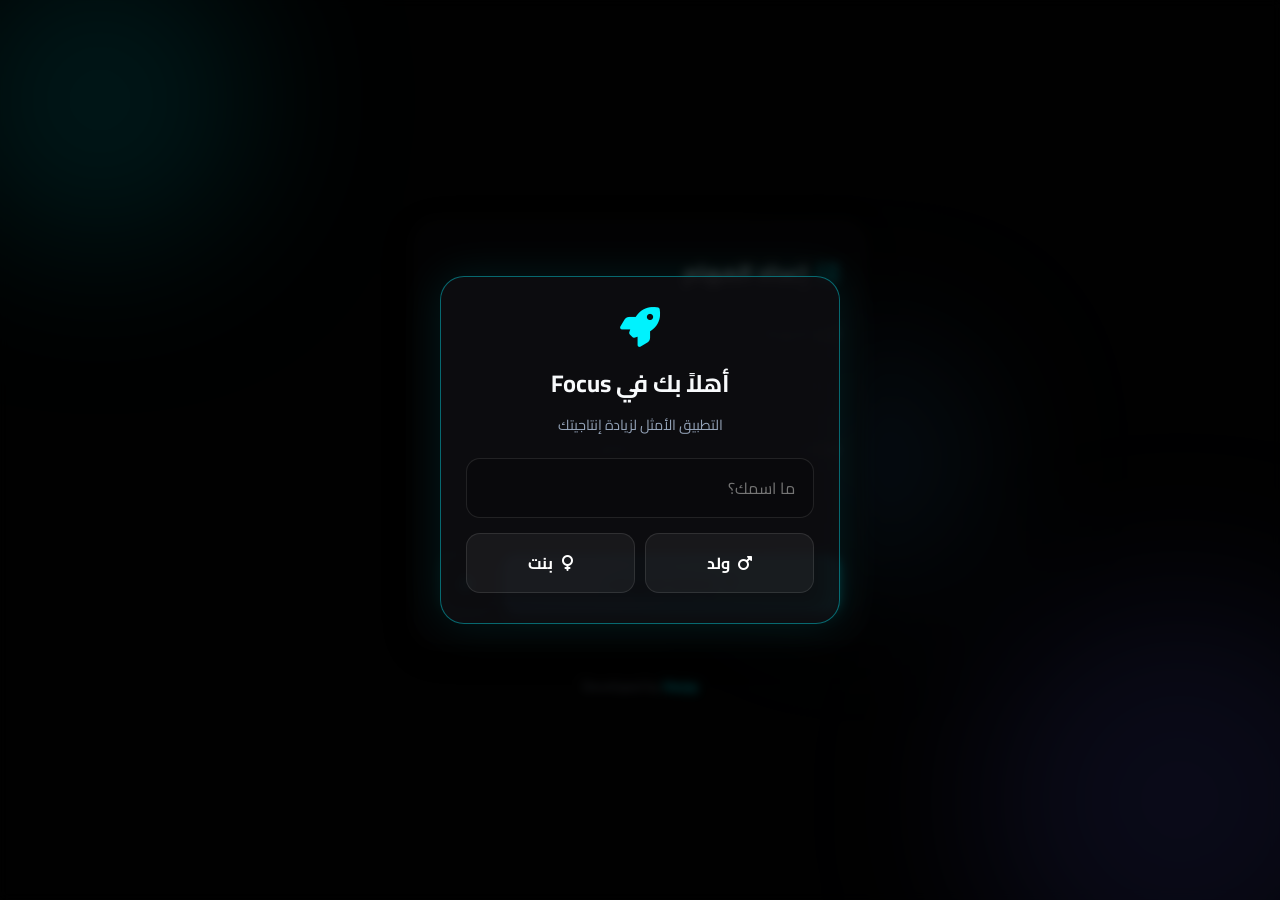
<file: index.html>
<!DOCTYPE html>
<html lang="ar" dir="rtl">
<head>
  <script async src="https://www.googletagmanager.com/gtag/js?id=G-584VY84B6Y"></script>
  <script>
    window.dataLayer = window.dataLayer || [];
    function gtag(){dataLayer.push(arguments);}
    gtag('js', new Date());
    gtag('config', 'G-584VY84B6Y');
  </script>
  
  <link rel="icon" href="h.png" type="image/png">
  <link rel="apple-touch-icon" href="h.png">
  <meta property="og:image" content="https://abdelraouf-harpy.github.io/focus/h.png">
  <meta property="og:image:width" content="1200">
  <meta property="og:image:height" content="630">
  
  <meta charset="UTF-8">
  <meta name="viewport" content="width=device-width, initial-scale=1.0, maximum-scale=1.0, user-scalable=no">
  <title>Focus | تركيز</title>
  
  <meta name="mobile-web-app-capable" content="yes">
  <meta name="apple-mobile-web-app-capable" content="yes">
  <meta name="apple-mobile-web-app-status-bar-style" content="black-translucent">
  <meta name="theme-color" content="#09090b">
  
  <link href="https://fonts.googleapis.com/css2?family=Cairo:wght@400;600;700;800&display=swap" rel="stylesheet">
  <link rel="stylesheet" href="https://cdnjs.cloudflare.com/ajax/libs/font-awesome/6.4.0/css/all.min.css">
  <link rel="stylesheet" href="style.css">
</head>
<body>

  <!-- Background Animated Elements -->
  <div class="bg-orb orb-1"></div>
  <div class="bg-orb orb-2"></div>
  <div class="bg-orb orb-3"></div>

  <!-- Welcome Modal (using native dialog or overlay) -->
  <div id="welcomeModal" class="overlay hidden">
    <div class="glass-panel modal-panel">
      <div class="modal-header">
        <i class="fa-solid fa-rocket modal-icon"></i>
        <h2>أهلاً بك في Focus</h2>
        <p>التطبيق الأمثل لزيادة إنتاجيتك</p>
      </div>
      <div class="modal-body">
        <input type="text" id="userNameInput" class="glass-input" placeholder="ما اسمك؟" autocomplete="off">
        <div class="gender-selection">
          <button class="glass-btn btn-gender" onclick="setGender('male')">
            <i class="fa-solid fa-mars"></i> ولد
          </button>
          <button class="glass-btn btn-gender" onclick="setGender('female')">
            <i class="fa-solid fa-venus"></i> بنت
          </button>
        </div>
      </div>
    </div>
  </div>

  <!-- Motivational Quotes Modal -->
  <div id="motivationalModal" class="overlay hidden">
    <div class="glass-panel modal-panel">
      <div id="modalEmoji" class="modal-emoji">🌟</div>
      <div id="quoteArea" class="quote-text">أنت بطل!</div>
      <button id="modalBtn" class="glass-btn btn-primary" onclick="core.closeModal()">
        استمرار <i class="fa-solid fa-arrow-left"></i>
      </button>
    </div>
  </div>

  <main class="app-container">
    <header class="app-header">
      <div id="userGlowHeader" class="user-greeting hidden" onclick="document.getElementById('welcomeModal').classList.remove('hidden')" title="تعديل الاسم">
        مرحباً، <span id="userDisplayName" class="glow-text"></span>
      </div>
    </header>

    <!-- Setup View -->
    <section id="setupView" class="glass-panel card-view">
      <h2 class="view-title"><i class="fa-solid fa-list-check"></i> إعداد المهام</h2>
      
      <div class="input-group">
        <label>اسم المهمة</label>
        <input type="text" id="tName" class="glass-input" placeholder="ماذا تريد أن تنجز؟" autocomplete="off">
      </div>
      
      <div class="time-row">
        <div class="input-group">
          <label>ساعات</label>
          <input type="number" id="tH" class="glass-input text-center" min="0" placeholder="0">
        </div>
        <div class="input-group">
          <label>دقائق</label>
          <input type="number" id="tM" class="glass-input text-center" min="0" max="59" placeholder="0">
        </div>
      </div>
      
      <div class="action-row">
        <button class="glass-btn btn-primary" onclick="core.add()">
          <i class="fa-solid fa-plus"></i> إضافة للمهمات
        </button>
        <button class="glass-btn btn-icon outline" onclick="core.startOpenTimer()" title="مؤقت حر">
          <i class="fa-solid fa-stopwatch"></i>
        </button>
      </div>

      <div id="tasksListContainer" class="tasks-list-container hidden">
        <h3 class="list-title">المهام المضافة:</h3>
        <ul id="tasksList" class="tasks-list"></ul>
      </div>

      <button id="startBtn" class="glass-btn btn-success hidden" onclick="core.begin()">
        <i class="fa-solid fa-play"></i> بدء التركيز
      </button>
    </section>

    <!-- Focus View -->
    <section id="focusView" class="glass-panel card-view hidden">
      <div class="task-info">
        <div class="active-badge">جارِ التنفيذ</div>
        <h2 id="activeTask" class="active-task-name">-</h2>
      </div>

      <div class="timer-container">
        <!-- SVG Progress Circle could be added here later -->
        <div class="timer-display" id="disp">00:00:00</div>
      </div>
      
      <div class="controls-row">
        <button id="pBtn" class="glass-btn btn-warning" onclick="core.toggle()">
          <i class="fa-solid fa-pause"></i> إيقاف مؤقت
        </button>
        <button class="glass-btn btn-secondary" onclick="core.reset()">
          <i class="fa-solid fa-rotate-left"></i> إعادة
        </button>
      </div>
      
      <button class="glass-btn btn-danger" onclick="core.finishOne()">
        <i class="fa-solid fa-check-double"></i> إنهاء الجلسة
      </button>
      
      <div id="nextTaskContainer" class="next-task-box">
        <span class="next-label">المهمة التالية:</span>
        <span id="nextTaskName" class="next-name">-</span>
      </div>
    </section>

    <footer class="app-footer">
      Developed by <a href="https://www.facebook.com/share/1epCcKiKJo/" target="_blank" class="glow-text">Harpy</a>
    </footer>
  </main>

  <script src="script.js"></script>
</body>
</html>
</file>
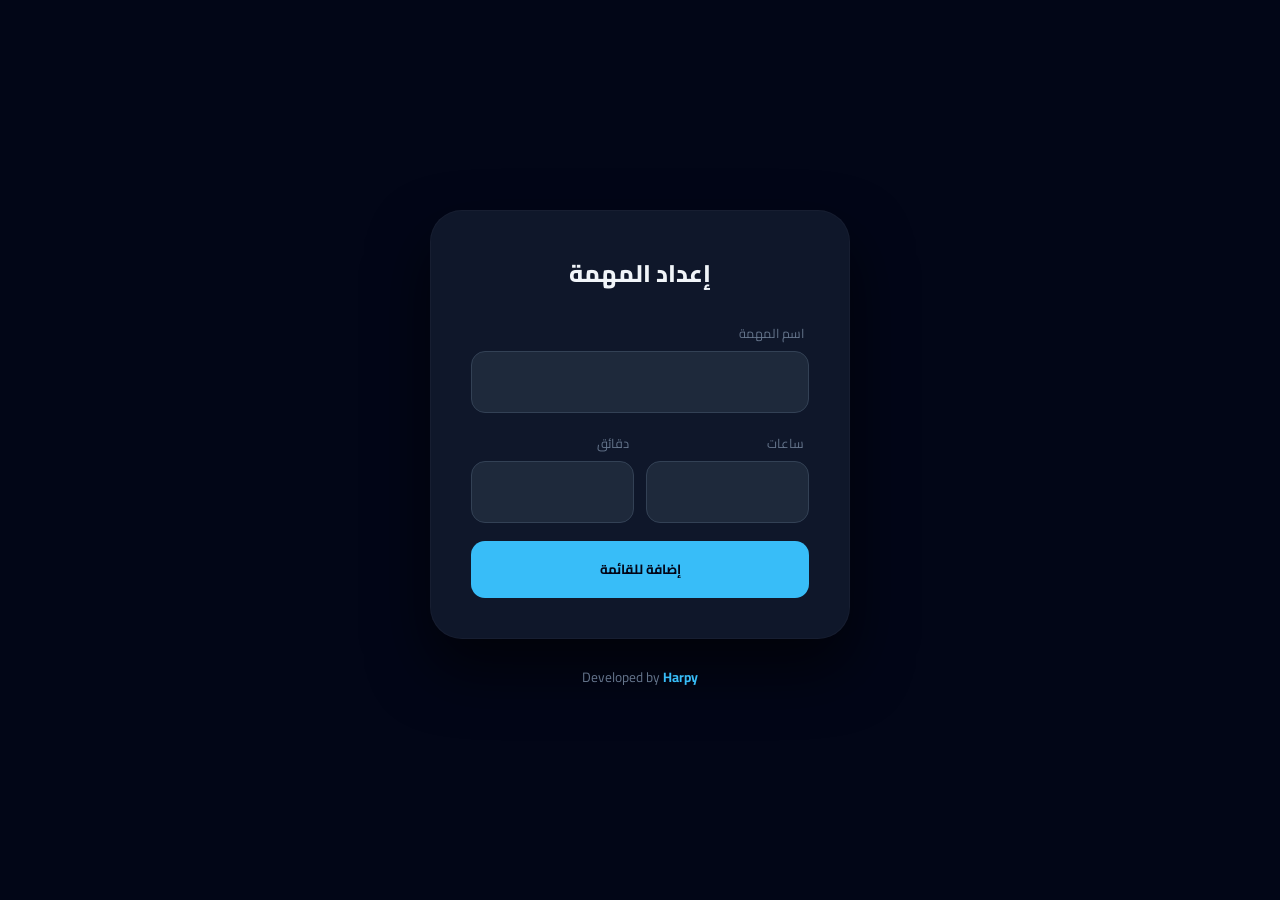
<file: HarpyFocus.html>
<!DOCTYPE html>
<html lang="ar" dir="rtl">
<head>
    <meta charset="UTF-8">
    <meta name="viewport" content="width=device-width, initial-scale=1.0">
    <title>Focus System | By Harpy</title>
    
    <meta name="mobile-web-app-capable" content="yes">
    <meta name="apple-mobile-web-app-status-bar-style" content="black-translucent">
    <meta name="theme-color" content="#020617">
    
    <link href="https://fonts.googleapis.com/css2?family=Cairo:wght@400;600;800&display=swap" rel="stylesheet">
    <style>
        :root {
            --bg: #020617;
            --card: #0f172a;
            --primary: #38bdf8;
            --danger: #ef4444;
            --success: #22c55e;
            --text-main: #f1f5f9;
            --text-dim: #64748b;
        }

        * { box-sizing: border-box; margin: 0; padding: 0; font-family: 'Cairo', sans-serif; }

        body {
            background-color: var(--bg);
            color: var(--text-main);
            min-height: 100vh;
            display: flex;
            justify-content: center;
            align-items: center;
            padding: 20px;
            overflow-x: hidden;
        }

        .container {
            width: 100%;
            max-width: 420px;
            position: relative;
            display: flex;
            justify-content: center;
            align-items: center;
            flex-direction: column;
        }

        .card {
            background: var(--card);
            padding: 40px;
            border-radius: 32px;
            box-shadow: 0 30px 60px rgba(0,0,0,0.6);
            border: 1px solid rgba(255,255,255,0.03);
            text-align: center;
            width: 100%;
        }

        .hidden { display: none !important; }

        h2 { margin-bottom: 25px; font-weight: 800; font-size: 1.5rem; }

        .input-group { margin-bottom: 18px; text-align: right; }
        .input-group label { display: block; font-size: 0.8rem; color: var(--text-dim); margin-bottom: 6px; padding-right: 5px; }
        
        .input-field {
            width: 100%;
            background: #1e293b;
            border: 1px solid #334155;
            padding: 15px;
            border-radius: 14px;
            color: white;
            outline: none;
            font-size: 1rem;
            text-align: center;
        }

        .time-row { display: flex; gap: 12px; }

        button {
            width: 100%;
            padding: 16px;
            border-radius: 14px;
            border: none;
            font-weight: 700;
            cursor: pointer;
            transition: 0.3s;
        }

        .btn-add { background: var(--primary); color: #020617; }
        .btn-start { background: #f8fafc; color: #020617; margin-top: 15px; }
        .btn-finish { background: var(--danger); color: white; margin-top: 15px; }
        .btn-ctrl { background: #334155; color: white; flex: 1; }

        .timer-display {
            font-size: 3rem;
            font-weight: 800;
            margin: 15px 0;
            color: var(--text-main);
            font-family: monospace;
            text-shadow: 0 0 20px rgba(56, 189, 248, 0.2);
        }

        #motivationalModal {
            position: fixed;
            top: 0; left: 0; width: 100%; height: 100%;
            background: rgba(2, 6, 23, 0.95);
            display: flex;
            justify-content: center;
            align-items: center;
            z-index: 1000;
            padding: 20px;
        }

        .modal-content {
            background: var(--card);
            padding: 30px;
            border-radius: 24px;
            max-width: 350px;
            text-align: center;
            border: 2px solid var(--primary);
        }

        .quote-text { font-size: 1.2rem; line-height: 1.6; margin-bottom: 20px; font-weight: 600; color: var(--primary); }

        .signature { margin-top: 25px; text-align: center; font-size: 0.85rem; color: var(--text-dim); }
        .signature a { color: var(--primary); font-weight: 700; text-decoration: none; transition: 0.3s; }

        .next-task-box {
            margin-top: 20px;
            padding-top: 15px;
            border-top: 1px solid rgba(255,255,255,0.05);
            font-size: 0.9rem;
            color: var(--text-dim);
        }
        .next-task-box span { color: var(--primary); font-weight: 600; display: block; margin-top: 4px; }

        .task-counter {
            margin-top: 15px;
            font-size: 0.85rem;
            color: var(--primary);
            font-weight: 600;
        }

        /* تنبيه حالة الحماية الهادئ */
        .status-badge {
            font-size: 0.7rem;
            color: var(--success);
            margin-top: 5px;
            opacity: 0.7;
        }

        @media screen and (min-width: 420px) { .timer-display { font-size: 4.8rem; } }
    </style>
</head>
<body>

<div class="container">
    <div id="setupView" class="card">
        <h2>إعداد المهمة</h2>
        <div class="input-group">
            <label>اسم المهمة</label>
            <input type="text" id="tName" class="input-field">
        </div>
        <div class="time-row">
            <div class="input-group" style="flex:1">
                <label>ساعات</label>
                <input type="number" id="tH" class="input-field">
            </div>
            <div class="input-group" style="flex:1">
                <label>دقائق</label>
                <input type="number" id="tM" class="input-field">
            </div>
        </div>
        <button class="btn-add" onclick="core.add()">إضافة للقائمة</button>
        <div id="countDisplay" class="task-counter hidden">عدد المهام المضافة: 0</div>
        <button id="startBtn" class="btn-start hidden" onclick="core.begin()">بدء تنفيذ المهام</button>
    </div>

    <div id="focusView" class="card hidden">
        <div id="activeTask" style="color:var(--primary); font-weight:700; font-size: 1.2rem;">-</div>
        <div class="timer-display" id="disp">00:00:00</div>
        <div style="display:flex; gap:10px;">
            <button id="pBtn" class="btn-ctrl" onclick="core.toggle()">إيقاف مؤقت</button>
            <button class="btn-ctrl" onclick="core.reset()">إعادة</button>
        </div>
        <button class="btn-finish" onclick="core.finishOne()">إنهاء المهمة الحالية</button>
        
        <div id="nextTaskContainer" class="next-task-box">
            المهمة التالية:
            <span id="nextTaskName">-</span>
        </div>
    </div>

    <div id="motivationalModal" class="hidden">
        <div class="modal-content">
            <div id="modalEmoji" style="font-size: 2.5rem; margin-bottom: 10px;">🌟</div>
            <div id="quoteArea" class="quote-text">أنت بطل!</div>
            <button id="modalBtn" class="btn-add" onclick="core.closeModal()">استمرار</button>
        </div>
    </div>

    <div class="signature">Developed by <a href="https://www.facebook.com/share/1epCcKiKJo/" target="_blank">Harpy</a></div>
</div>

<script>
    const quotes = [
        "خالد بن الوليد: ما ليلة أُهديت إليّ فيها عروس.. أحب إليّ من ليلة شديدة البرد أصبّح فيها العدو.",
        "عمر بن الخطاب: لا تصغرنّ همتكم، فإني لم أرَ أقعد عن المكرمات من صغر الهمم.",
        "علي بن أبي طالب: قيمة كل امرئ ما يُحسنه.",
        "صلاح الدين الأيوبي: كيف أضحك والقدس أسيرة؟",
        "المتنبي: على قدر أهل العزم تأتي العزائم.. وتأتي على قدر الكرام المكارم.",
        "فيلم Braveheart: الجميع يموتون، لكن ليس كل الناس يعيشون حقاً.",
        "فيلم The Pursuit of Happyness: إذا كان لديك حلم، عليك أن تحميه.",
        "فيلم Rocky: الأمر لا يتعلق بقوة ضربتك، بل بمدى قدرتك على تلقي الضربات والاستمرار.",
        "فيلم Lion King: الماضي يمكن أن يؤلم، لكن يمكنك إما الهروب منه أو التعلم منه.",
        "ستيف جوبز: وقتك محدود، فلا تضيعه في عيش حياة شخص آخر.",
        "محمد علي كلاي: كرهت كل دقيقة من التدريب، ولكن قلت: لا تستسلم، عانِ الآن وعش بقية حياتك كبطل.",
        "ونستون تشرشل: النجاح هو الانتقال من فشل إلى فشل دون فقدان الحماس.",
        "طارق بن زياد: العدو من أمامكم والبحر من ورائكم.. ليس لكم والله إلا الصدق والصبر.",
        "عمر بن عبد العزيز: إن لي نفساً تواقة، كلما وصلت لشيء تاقت لما هو أعظم منه.",
        "ابن القيم: لو علم المتصدق أن صدقته تقع في يد الله قبل يد الفقير، لكانت لذة المعطي أكبر من لذة الآخذ.",
        "جلال الدين الرومي: لا تحزن، فكل ما تفقده يعود إليك في شكل آخر.",
        "المهاتما غاندي: كن أنت التغيير الذي تريد أن تراه في العالم.",
        "نيلسون مانديلا: يبدو الأمر دائماً مستحيلاً حتى يتم تحقيقه.",
        "فيلم Gladiator: ما نفعله في الحياة.. يتردد صداه في الأبدية.",
        "فيلم Batman Begins: لماذا نسقط؟ لكي نتعلم كيف نهض من جديد.",
        "إيلون ماسك: إذا كان الأمر مهماً بما يكفي، فعليك المحاولة حتى لو كانت الاحتمالات ضدك.",
        "توماس إديسون: أنا لم أفشل، أنا فقط وجدت 10,000 طريقة لا تعمل.",
        "عنترة بن شداد: سيذكرني قومي إذا جد جدهم.. وفي الليلة الظلماء يفتقد البدر.",
        "أبو بكر الصديق: احرص على الموت توهب لك الحياة.",
        "هارون الرشيد للسحابة: أمطري حيث شئتِ، فخراجك آتٍ إليّ.",
        "مارتن لوثر كينج: إذا لم تستطع الطيران فاجرِ، وإذا لم تستطع الجري فامشِ.",
        "فيلم Inception: لا تخف من أن تحلم بحلم أكبر قليلاً.",
        "كونفوشيوس: لا يهم مدى بطئك طالما أنك لا تتوقف.",
        "الإمام الشافعي: بقدر الكد تُكتسب المعالي.. ومن طلب العلا سهر الليالي.",
        "ابن خلدون: الشعوب المقهورة تسوء أخلاقها.",
        "نابليون بونابرت: المستحيل كلمة في قاموس المجانين.",
        "فيلم The Godfather: العظيم لا يولد عظيماً، بل ينمو ليكون كذلك.",
        "ليوناردو دا فينشي: الحديد يصدأ من الإهمال، والماء يفقد نقاءه من الركود.",
        "والت ديزني: إذا كنت تستطيع حلمه، يمكنك فعله.",
        "مالكوم إكس: المستقبل ينتمي لأولئك الذين يستعدون له اليوم.",
        "فيلم Spider-Man: مع القوة العظيمة، تأتي مسؤولية عظيمة.",
        "مايكل جوردن: لقد فشلت مراراً وتكراراً في حياتي، وهذا هو سبب نجاحي.",
        "عمر المختار: نحن لا نستسلم.. ننتصر أو نموت.",
        "ابن تيمية: ما يصنع أعدائي بي؟ أنا جنتي وبستاني في صدري.",
        "مصطفى محمود: لكي تنهض من جديد، عليك أن تحرق صورك القديمة.",
        "عباس محمود العقاد: اقرأ لكي أعيش حياة أكثر من حياة واحدة.",
        "فيلم Forrest Gump: الحياة مثل علبة الشوكولاتة، لا تعرف أبداً ما ستحصل عليه.",
        "ألبرت أينشتاين: الخيال أهم من المعرفة.",
        "بابلو بيكاسو: كل ما يمكنك تخيله هو حقيقي.",
        "فيلم Star Wars: افعل أو لا تفعل.. لا يوجد شيء اسمه 'حاول'.",
        "خليل جبران: أنت أعمى، وأنا أصم أبكم، فإذن وضع يدك في يدي أدركنا الطريق.",
        "إبراهيم الفقي: عش كل لحظة كأنها آخر لحظة في حياتك.",
        "هنري فورد: سواء كنت تعتقد أنك تستطيع أو لا تستطيع.. فأنت على حق.",
        "فيلم 300: لا تراجع، لا استسلام.. هذا هو قانون سبارتا.",
        "عبد الرحمن الداخل: الشوق إلى العظمة هو الذي يصنع العظماء.",
        "يوسف بن تاشفين: الجبال لا تلتقي، لكن الرجال يلتقون بالعمل.",
        "زياد بن أبيه: إن شدة الضعف تورث الذل، وإن شدة القوة تورث الكبر.",
        "فيلم The Shawshank Redemption: إما أن تنشغل بالعيش، أو تنشغل بالموت.",
        "مارك زوكربيرج: أكبر خطر هو عدم المخاطرة بأي شيء.",
        "أوبرا وينفري: العظمة هي أن تخدم الآخرين بنجاحك.",
        "فيلم Harry Potter: خياراتنا هي التي تظهر حقيقتنا، أكثر بكثير من قدراتنا.",
        "أرسطو: نحن ما نفعله بشكل متكرر، التميز إذن ليس فعلاً بل عادة.",
        "سقراط: الحياة غير المختبرة لا تستحق العيش.",
        "فيلم Kung Fu Panda: الأمس تاريخ، الغد لغز، أما اليوم فهو هدية.",
        "ابن سينا: الوهم نصف الداء، والاطمئنان نصف الدواء، والصبر أول خطوات الشفاء.",
        "الخوارزمي: إذا كان الإنسان ذا أخلاق فهو (1).",
        "المعتمد بن عباد: رعي الجمال خير من رعي الخنازير.",
        "فيلم Interstellar: نحن هنا لنكون مستكشفين، لا مجرد حراس.",
        "جيف بيزوس: علامتك التجارية هي ما يقوله الناس عنك عندما تخرج من الغرفة.",
        "جاك ما: اليوم صعب، غداً أصعب، ولكن بعد غد سيكون جميلاً.",
        "فيلم Creed: أنت أصعب خصم ستواجهه في المرآة.",
        "فيكتور هوجو: العمل يبعد عنا ثلاث شرور: السأم، والرذيلة، والحاجة.",
        "تشارلي تشابلن: يوم بدون ضحك هو يوم ضائع.",
        "فيلم Cast Away: غداً ستشرق الشمس، ومن يعرف ماذا قد يأتي به المد? ",
        "عروة بن الورد: إني امرؤ عافي إنائي شركة.. وأنت امرؤ عافي إنائك واحد.",
        "الحسن البصري: يا ابن آدم، إنما أنت أيام، فإذا ذهب يوم ذهب بعضك.",
        "أحمد زويل: الغرب يدعمون الفاشل حتى ينجح، ونحن نحارب الناجح حتى يفشل.",
        "فيلم Top Gun: لا تفكر، فقط افعل.",
        "باولو كويلو: عندما تريد شيئاً، فإن الكون كله يتآمر لمساعدتك على تحقيقه.",
        "جورج برنارد شو: الحياة لا تتعلق بإيجاد نفسك، بل بخلق نفسك.",
        "فيلم The Dark Knight: أنت إما تموت بطلاً، أو تعيش طويلاً بما يكفي لترى نفسك تصبح شريرًا.",
        "أمين الريحاني: ازرع شجرة، ابْنِ بيتاً، اكتب كتاباً.",
        "أحلام مستغانمي: النجاح هو أن تمر بتجربة مريرة دون أن تفقد توازنك.",
        "فيلم Whiplash: لا توجد كلمتان في اللغة الإنجليزية أكثر ضرراً من 'عمل جيد'.",
        "فريدريك نيتشه: من لديه 'لماذا' ليعيش من أجلها، يمكنه تحمل أي 'كيف' تقريباً.",
        "فيلم Up: المغامرة موجودة في الخارج.. اذهب وجدها.",
        "مالك بن نبي: إن الحضارة لا تباع ولا تشترى، بل تصنع بالجهد.",
        "الشيخ الشعراوي: لا تقلق من تدابير البشر، فأقصى ما يمكنهم فعله هو تنفيذ إرادة الله.",
        "فيلم The Matrix: هناك فرق بين معرفة الطريق وسلوك الطريق.",
        "أرنولد شوارزنيجر: لا يمكنك تسلق سلم النجاح ويديك في جيوبك.",
        "فولتير: العمل يحمينا من الملل والفقر.",
        "فيلم Hidden Figures: العقول لا لون لها.",
        "المهلب بن أبي صفرة: أوصيكم بالعمل، فإن العمل زينة الغني وعون الفقير.",
        "الزبير بن العوام: لكل نبي حواري، وحواريي الزبير.",
        "جعفر بن أبي طالب: والله لا أكذب ولو أن الكذب ينجيني.",
        "فيلم Schindler's List: من ينقذ حياة واحدة، كأنما أنقذ العالم كله.",
        "كوبي براينت: الثبات هو مفتاح التميز.",
        "طه حسين: الإرادة هي سر الحياة.",
        "غسان كنفاني: لا تكن كالمسمار، يطرق في الرأس ويسكت.",
        "فيلم The Great Gatsby: لا يمكن تكرار الماضي؟ بل يمكن ذلك!",
        "أحمد الشقيري: كن أنت النسخة الأفضل من نفسك.",
        "ابن القيم: الهمة العالية تغلي في القلب كغلي القدر.",
        "فيلم Coco: لا تدع أحداً يخبرك بما يجب أن تكون عليه.",
        "السموأل: إذا المرء لم يدنس من اللؤم عرضه.. فكل رداء يرتديه جميل.",
        "أنت يا Harpy: التركيز اليوم هو ثمرة النجاح غداً."
    ];

    const core = {
        list: [], timer: null, left: 0, paused: false, allDone: false,
        wakeLock: null,

        // طلب منع سكون الشاشة (Wake Lock API) - يعمل فقط في الاستضافة HTTPS
        async requestWakeLock() {
    try {
        if ('wakeLock' in navigator) {
            this.wakeLock = await navigator.wakeLock.request('screen');
            console.log("Wake Lock is active!"); // سيظهر في الكونسول للمبرمجين فقط
        }
    } catch (err) {
        console.log("Wake Lock error: " + err);
    }
},

        releaseWakeLock() {
            if (this.wakeLock) { this.wakeLock.release(); this.wakeLock = null; }
        },

        add() {
            const name = document.getElementById('tName').value.trim();
            const h = parseInt(document.getElementById('tH').value) || 0;
            const m = parseInt(document.getElementById('tM').value) || 0;
            if(!name || (h===0 && m===0)) return;
            this.list.push({ name, sec: (h*3600) + (m*60) });
            document.getElementById('tName').value = '';
            document.getElementById('tH').value = '';
            document.getElementById('tM').value = '';
            this.updateUI();
        },

        updateUI() {
            const count = this.list.length;
            const countDiv = document.getElementById('countDisplay');
            const startBtn = document.getElementById('startBtn');
            if (count > 0) {
                countDiv.classList.remove('hidden');
                countDiv.textContent = `عدد المهام المضافة حتى الآن: ${count}`;
                startBtn.classList.remove('hidden');
            } else {
                countDiv.classList.add('hidden');
                startBtn.classList.add('hidden');
            }
        },

        begin() {
            document.getElementById('setupView').classList.add('hidden');
            document.getElementById('focusView').classList.remove('hidden');
            this.requestWakeLock(); // التفعيل عند البدء
            this.load();
        },

        load() {
            const current = this.list[0];
            document.getElementById('activeTask').textContent = current.name;
            this.left = current.sec;
            this.paused = false;
            const next = this.list[1];
            document.getElementById('nextTaskName').textContent = next ? next.name : "لا توجد مهام قادمة";
            this.updateDisp();
            this.start();
        },

        start() {
            clearInterval(this.timer);
            this.timer = setInterval(() => {
                if(!this.paused) {
                    if(this.left > 0) { this.left--; this.updateDisp(); }
                    else { this.finishOne(); }
                }
            }, 1000);
        },

        updateDisp() {
            const h = Math.floor(this.left / 3600);
            const m = Math.floor((this.left % 3600) / 60);
            const s = this.left % 60;
            document.getElementById('disp').textContent = 
                `${h.toString().padStart(2,'0')}:${m.toString().padStart(2,'0')}:${s.toString().padStart(2,'0')}`;
        },

        toggle() {
            this.paused = !this.paused;
            const b = document.getElementById('pBtn');
            b.textContent = this.paused ? "استئناف" : "إيقاف مؤقت";
            b.style.background = this.paused ? "var(--success)" : "#334155";
            if(this.paused) this.releaseWakeLock(); else this.requestWakeLock();
        },

        reset() { this.left = this.list[0].sec; this.updateDisp(); },

        finishOne() {
            clearInterval(this.timer);
            this.list.shift();
            if(this.list.length === 0) {
                this.allDone = true;
                this.releaseWakeLock();
                this.showFinalMessage();
            } else {
                this.showMotivation();
            }
        },

        showMotivation() {
            const randomQuote = quotes[Math.floor(Math.random() * quotes.length)];
            document.getElementById('quoteArea').textContent = randomQuote;
            document.getElementById('motivationalModal').classList.remove('hidden');
        },

        showFinalMessage() {
            document.getElementById('modalEmoji').textContent = "🏆";
            document.getElementById('quoteArea').innerHTML = "رسالة من <span style='color:white; font-weight:800;'>Harpy</span>:<br><br>لقد أتممت جميع مهامك بنجاح باهر! أنت الآن شخص أفضل مما كنت عليه قبل البدء. فخور بك!";
            document.getElementById('modalBtn').textContent = "إغلاق وبدء يوم جديد";
            document.getElementById('motivationalModal').classList.remove('hidden');
        },

        closeModal() {
            document.getElementById('motivationalModal').classList.add('hidden');
            if(this.allDone) { location.reload(); }
            else if(this.list.length > 0) { this.load(); }
        }
    };

    // إعادة طلب الحماية إذا خرج المستخدم وعاد للمتصفح
    document.addEventListener('visibilitychange', () => {
        if (document.visibilityState === 'visible' && !core.paused && !core.allDone && core.timer) {
            core.requestWakeLock();
        }
    });
</script>
</body>
</html>
</file>
<file: style.css>
:root {
  --bg-color: #050505;
  --panel-bg: rgba(20, 20, 25, 0.6);
  --panel-border: rgba(255, 255, 255, 0.08);
  --primary: #00f2fe;
  --primary-glow: rgba(0, 242, 254, 0.4);
  --secondary: #4facfe;
  --success: #10b981;
  --warning: #f59e0b;
  --danger: #ef4444;
  --text-main: #f8fafc;
  --text-muted: #94a3b8;
  --font-family: 'Cairo', sans-serif;
}

* {
  box-sizing: border-box;
  margin: 0;
  padding: 0;
  font-family: var(--font-family);
}

body {
  background-color: var(--bg-color);
  color: var(--text-main);
  min-height: 100vh;
  display: flex;
  justify-content: center;
  align-items: center;
  padding: 20px;
  overflow-x: hidden;
  position: relative;
}

/* --- Animated Background Orbs --- */
.bg-orb {
  position: fixed;
  border-radius: 50%;
  filter: blur(80px);
  z-index: -1;
  animation: floatOrb 20s infinite alternate ease-in-out;
  opacity: 0.5;
}

.orb-1 {
  width: 300px;
  height: 300px;
  background: var(--primary);
  top: -50px;
  left: -50px;
}

.orb-2 {
  width: 400px;
  height: 400px;
  background: #6366f1;
  bottom: -100px;
  right: -100px;
  animation-delay: -5s;
}

.orb-3 {
  width: 200px;
  height: 200px;
  background: var(--secondary);
  top: 40%;
  left: 60%;
  animation-delay: -10s;
}

@keyframes floatOrb {
  0% { transform: translate(0, 0) scale(1); }
  50% { transform: translate(50px, 50px) scale(1.1); }
  100% { transform: translate(-30px, -50px) scale(0.9); }
}

/* --- Main Layout --- */
.app-container {
  width: 100%;
  max-width: 450px;
  display: flex;
  flex-direction: column;
  gap: 20px;
  z-index: 1;
}

.glass-panel {
  background: var(--panel-bg);
  backdrop-filter: blur(16px);
  -webkit-backdrop-filter: blur(16px);
  border: 1px solid var(--panel-border);
  border-radius: 24px;
  box-shadow: 0 8px 32px rgba(0, 0, 0, 0.3);
  padding: 30px 25px;
}

/* --- Typography & Utils --- */
.hidden { display: none !important; }
.text-center { text-align: center; }

.glow-text {
  color: var(--primary);
  text-shadow: 0 0 10px var(--primary-glow);
  font-weight: 800;
}

/* --- Header --- */
.app-header {
  text-align: center;
}

.user-greeting {
  font-size: 1.4rem;
  cursor: pointer;
  display: inline-block;
  padding: 10px 20px;
  border-radius: 50px;
  transition: all 0.3s ease;
  background: rgba(255, 255, 255, 0.02);
  border: 1px solid rgba(255,255,255,0.05);
}

.user-greeting:hover {
  background: rgba(255, 255, 255, 0.05);
  transform: scale(1.02);
}

/* --- Views --- */
.view-title {
  font-size: 1.4rem;
  font-weight: 800;
  margin-bottom: 25px;
  display: flex;
  align-items: center;
  gap: 10px;
  color: white;
}
.view-title i { color: var(--primary); }

/* --- Inputs --- */
.input-group {
  margin-bottom: 20px;
  text-align: right;
}

.input-group label {
  display: block;
  font-size: 0.9rem;
  color: var(--text-muted);
  margin-bottom: 8px;
  font-weight: 600;
}

.glass-input {
  width: 100%;
  background: rgba(0, 0, 0, 0.2);
  border: 1px solid rgba(255, 255, 255, 0.1);
  color: white;
  padding: 14px 18px;
  border-radius: 14px;
  font-size: 1rem;
  outline: none;
  transition: all 0.3s ease;
}

.glass-input:focus {
  border-color: var(--primary);
  box-shadow: 0 0 15px var(--primary-glow);
  background: rgba(0, 0, 0, 0.4);
}

.time-row {
  display: flex;
  gap: 15px;
}
.time-row .input-group { flex: 1; margin-bottom: 15px; }

/* --- Buttons --- */
.action-row {
  display: flex;
  gap: 10px;
  margin-top: 10px;
}

.glass-btn {
  border: none;
  border-radius: 14px;
  padding: 14px;
  font-size: 1rem;
  font-weight: 700;
  cursor: pointer;
  transition: all 0.3s ease;
  display: flex;
  align-items: center;
  justify-content: center;
  gap: 8px;
  color: white;
  width: 100%;
}

.glass-btn:active { transform: scale(0.96); }

.btn-primary {
  background: linear-gradient(135deg, var(--secondary), var(--primary));
  color: #000;
  box-shadow: 0 4px 15px var(--primary-glow);
}
.btn-primary:hover {
  box-shadow: 0 6px 20px var(--primary-glow);
  filter: brightness(1.1);
}

.btn-success { background: var(--success); color: #fff; margin-top: 20px;}
.btn-danger { background: rgba(239, 68, 68, 0.2); border: 1px solid var(--danger); color: var(--danger); margin-top: 20px;}
.btn-danger:hover { background: var(--danger); color: white; }

.btn-warning { background: rgba(245, 158, 11, 0.2); border: 1px solid var(--warning); color: var(--warning); }
.btn-warning:hover { background: var(--warning); color: black; }

.btn-secondary { background: rgba(255,255,255,0.05); border: 1px solid rgba(255,255,255,0.1); }
.btn-secondary:hover { background: rgba(255,255,255,0.1); }

.btn-icon { width: auto; flex: 0 0 52px; padding: 0; }
.btn-icon.outline { background: transparent; border: 1px solid var(--primary); color: var(--primary); }
.btn-icon.outline:hover { background: var(--primary-glow); }

.controls-row { display: flex; gap: 10px; margin-top: 20px; }
.controls-row .glass-btn { flex: 1; }

/* --- Task List --- */
.tasks-list-container {
  margin-top: 25px;
  background: rgba(0,0,0,0.2);
  border-radius: 16px;
  padding: 15px;
  border: 1px solid rgba(255,255,255,0.05);
}

.list-title {
  font-size: 0.9rem;
  color: var(--text-muted);
  margin-bottom: 10px;
}

.tasks-list {
  list-style: none;
  max-height: 150px;
  overflow-y: auto;
  scrollbar-width: thin;
  scrollbar-color: var(--primary) transparent;
}

.task-item {
  display: flex;
  justify-content: space-between;
  align-items: center;
  padding: 10px;
  border-bottom: 1px solid rgba(255,255,255,0.05);
  font-size: 0.95rem;
}
.task-item:last-child { border-bottom: none; }
.task-item-name { font-weight: 600; }
.task-item-time { color: var(--text-muted); font-size: 0.85rem; font-family: monospace;}
.task-item-delete {
  background: none; border: none; color: var(--danger); cursor: pointer; padding: 5px; opacity: 0.7; transition: 0.3s;
}
.task-item-delete:hover { opacity: 1; transform: scale(1.1); }


/* --- Focus Timer View --- */
.task-info { text-align: center; margin-bottom: 20px; }
.active-badge {
  display: inline-block;
  background: rgba(0, 242, 254, 0.1);
  color: var(--primary);
  padding: 4px 12px;
  border-radius: 20px;
  font-size: 0.8rem;
  font-weight: 700;
  margin-bottom: 10px;
  border: 1px solid rgba(0, 242, 254, 0.3);
}
.active-task-name { font-size: 1.6rem; color: white; word-break: break-word;}

.timer-container {
  display: flex;
  justify-content: center;
  align-items: center;
  padding: 20px 0;
  position: relative;
}

.timer-display {
  font-size: 4.5rem;
  font-weight: 800;
  font-family: monospace;
  background: linear-gradient(180deg, #fff, #a5b4fc);
  -webkit-background-clip: text;
  -webkit-text-fill-color: transparent;
  text-shadow: 0 0 40px rgba(255,255,255,0.1);
  letter-spacing: -2px;
  line-height: 1;
}

@media screen and (max-width: 400px) {
  .timer-display { font-size: 16vw; }
}

.next-task-box {
  margin-top: 25px;
  padding-top: 15px;
  border-top: 1px solid rgba(255,255,255,0.05);
  text-align: center;
}
.next-label { font-size: 0.85rem; color: var(--text-muted); }
.next-name { display: block; color: var(--text-main); font-weight: 700; margin-top: 5px; font-size: 1.1rem;}

/* --- Modals --- */
.overlay {
  position: fixed;
  top: 0; left: 0; width: 100%; height: 100%;
  background: rgba(0, 0, 0, 0.8);
  backdrop-filter: blur(5px);
  -webkit-backdrop-filter: blur(5px);
  display: flex;
  justify-content: center;
  align-items: center;
  z-index: 1000;
  padding: 20px;
  animation: fadeIn 0.3s ease;
}

.modal-panel {
  max-width: 400px;
  width: 100%;
  text-align: center;
  border: 1px solid var(--primary-glow);
  box-shadow: 0 0 40px rgba(0, 242, 254, 0.1);
}

.modal-header h2 { margin: 10px 0 5px; }
.modal-header p { color: var(--text-muted); font-size: 0.9rem; margin-bottom: 20px; }
.modal-icon { font-size: 2.5rem; color: var(--primary); }

.gender-selection { display: flex; gap: 10px; margin-top: 15px; }
.btn-gender { background: rgba(255,255,255,0.05); border: 1px solid rgba(255,255,255,0.1); }
.btn-gender:hover { background: rgba(255,255,255,0.1); border-color: var(--primary); color: var(--primary); }

.modal-emoji { font-size: 3.5rem; margin-bottom: 15px; animation: bounce 2s infinite; }
.quote-text { font-size: 1.2rem; line-height: 1.6; margin-bottom: 25px; font-weight: 700; color: white; }

/* --- Footer --- */
.app-footer {
  text-align: center;
  font-size: 0.85rem;
  color: var(--text-muted);
  margin-top: 10px;
}
.app-footer a { text-decoration: none; }

/* --- Animations --- */
@keyframes fadeIn {
  from { opacity: 0; transform: scale(0.95); }
  to { opacity: 1; transform: scale(1); }
}

@keyframes bounce {
  0%, 100% { transform: translateY(0); }
  50% { transform: translateY(-10px); }
}
</file>
